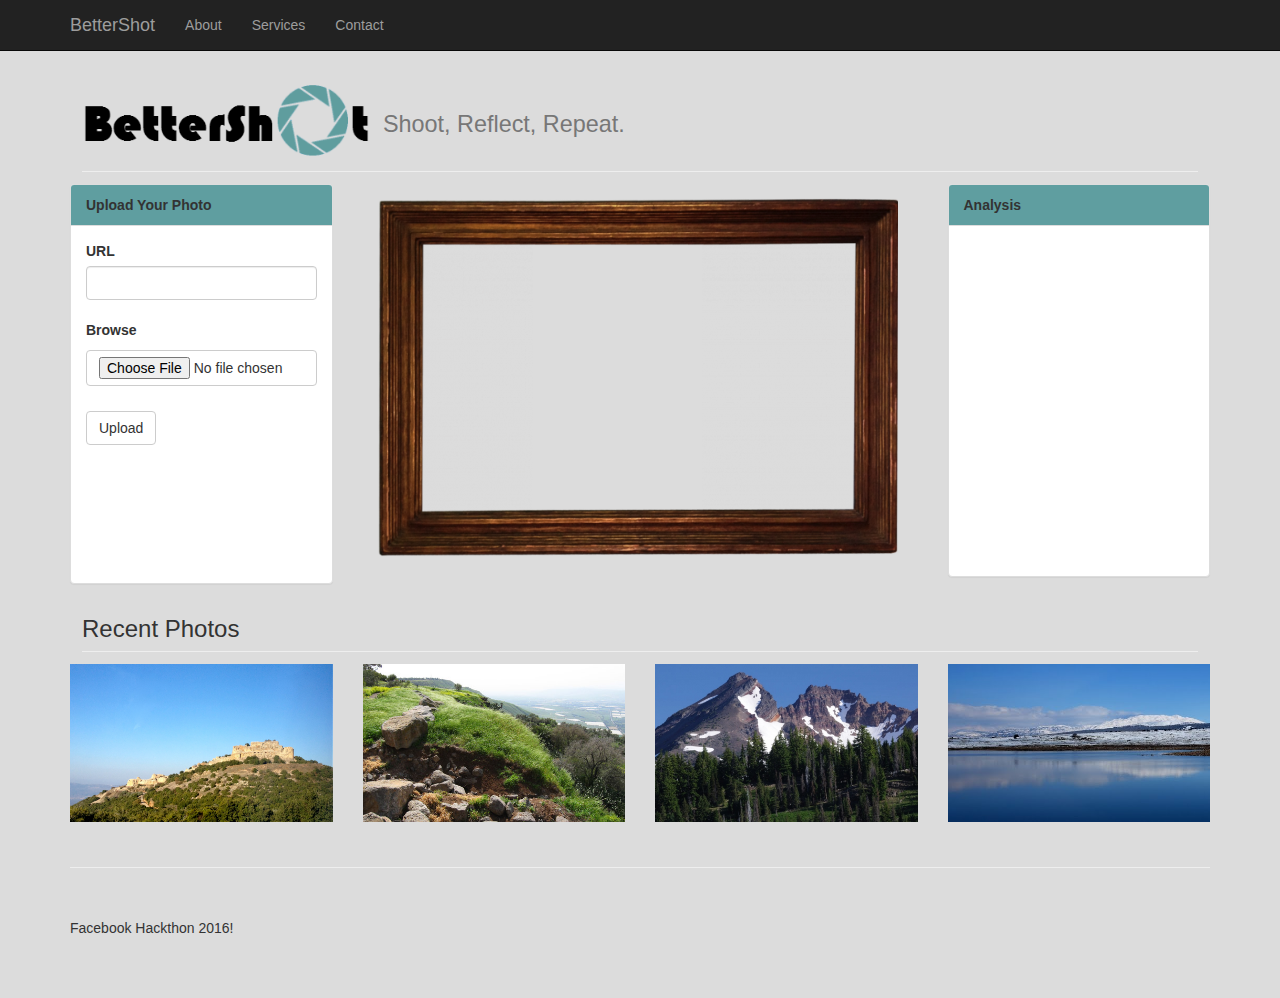
<file: static/index.html>
<!DOCTYPE html>
<html lang="en">
<link rel="stylesheet" href="css/dragndrop.css">

<head>
    
    <link rel='shortcut icon' href='favicon.ico' type='image/x-icon'/ >
    <meta charset="utf-8">
    <meta http-equiv="X-UA-Compatible" content="IE=edge">
    <meta name="viewport" content="width=device-width, initial-scale=1">
    <meta name="description" content="">
    <meta name="author" content="">

    <title>BetterShot</title>

    <!-- Bootstrap Core CSS -->
    <link href="https://maxcdn.bootstrapcdn.com/bootstrap/3.3.7/css/bootstrap.min.css" rel="stylesheet">

    <!-- Custom CSS -->
    <link href="css/portfolio-item.css" rel="stylesheet">

    <!-- HTML5 Shim and Respond.js IE8 support of HTML5 elements and media queries -->
    <!-- WARNING: Respond.js doesn't work if you view the page via file:// -->
    <!--[if lt IE 9]>
        <script src="https://oss.maxcdn.com/libs/html5shiv/3.7.0/html5shiv.js"></script>
        <script src="https://oss.maxcdn.com/libs/respond.js/1.4.2/respond.min.js"></script>
    <![endif]-->

</head>

<body>

    <!-- Navigation -->
    <nav class="navbar navbar-inverse navbar-fixed-top" role="navigation">
        <div class="container">
            <!-- Brand and toggle get grouped for better mobile display -->
            <div class="navbar-header">
                <button type="button" class="navbar-toggle" data-toggle="collapse" data-target="#bs-example-navbar-collapse-1">
                    <span class="sr-only">Toggle navigation</span>
                    <span class="icon-bar"></span>
                    <span class="icon-bar"></span>
                    <span class="icon-bar"></span>
                </button>
                <a class="navbar-brand" href="#">BetterShot</a>
            </div>
            <!-- Collect the nav links, forms, and other content for toggling -->
            <div class="collapse navbar-collapse" id="bs-example-navbar-collapse-1">
                <ul class="nav navbar-nav">
                    <li>
                        <a href="#">About</a>
                    </li>
                    <li>
                        <a href="#">Services</a>
                    </li>
                    <li>
                        <a href="#">Contact</a>
                    </li>
                </ul>
            </div>
            <!-- /.navbar-collapse -->
        </div>
        <!-- /.container -->
    </nav>

    <!-- Page Content -->
    <div class="container">

        <!-- Portfolio Item Heading -->
        <div class="row">
            <div class="col-lg-12">
                <h1 class="page-header">
                    <img class="img-responsive portfolio-item" src="pics/logo.png" alt="" style="display: inline; margin: 0px; height: 80px;">
                    <small>Shoot, Reflect, Repeat.</small>
                </h1>
            </div>
        </div>
        <!-- /.row -->

        <!-- Portfolio Item Row -->
        <div class="row">

			<div class="col-md-3">
					<div class="container1">
					  <div class="panel panel-default">
						<div class="panel-heading"><strong>Upload Your Photo</strong> <small></small></div>
						<div class="panel-body">

						  <!-- Standar Form -->
						  <!-- <form action="" method="post" type=file enctype="multipart/form-data" id="js-upload-form">
							<div class="form-inline">
							  <div class="form-group">
								<input type="file" name="files" id="js-upload-files">
							  </div>
							  <button type="submit" class="btn btn-sm btn-primary" id="js-upload-submit">Upload files</button>
							</div>
						  </form>-->
                          
                          
                            <form enctype="multipart/form-data">
                                <label>URL</label>
                                <input id="tb_url" type="text" class="form-control" name="filelabel" style="width: 100%;"/><br />
                                <label>Browse</label>
                                <input class="btn btn-default" name="file" type="file" id="imgInp" style="width: 100%;"/><br />
                                <input class="btn btn-default" type="button" value="Upload" />
                            </form>
						  <!-- Drop Zone -->

						  <!-- Progress Bar -->

                            <div id="spinner" class="spinner" style="visibility: hidden;">
                                <div class="bounce1"></div>
                                <div class="bounce2"></div>
                                <div class="bounce3"></div>
                            </div>
						  <!-- Upload Finished
						  <div class="js-upload-finished">
							<h3>Processed files</h3>
							<div class="list-group">
							  <a href="#" class="list-group-item list-group-item-success"><span class="badge alert-success pull-right">Success</span>image-01.jpg</a>
							  <a href="#" class="list-group-item list-group-item-success"><span class="badge alert-success pull-right">Success</span>image-02.jpg</a>
							</div>
						  </div> -->
						</div>
					  </div>
					</div> <!-- /container -->
			</div>
            
            <div class="col-md-6">
                    <img id="blah" src="pics/bg.png" alt="your image"  class="img-responsive"  />
            </div>
            

            <div class="col-md-3">
                <div id="id01"></div>

               <div class="panel panel-default">
               <div class="panel-heading"><strong>Analysis</strong> <small></small></div>
               <div class="panel-body">
               <!-- <h1><center>Analize Results</center></h1>-->
                

                
                <ul class="list-group" id="list_rank"></ul>

            </div>
	

        </div>
        </div>
        </div>
        <!-- /.row -->

        <!-- Related Projects Row -->
        <div class="row">

            <div class="col-lg-12">
                <h3 class="page-header">Recent Photos</h3>
            </div>

            <div class="col-sm-3 col-xs-6">
                <a href="#">
                    <img class="img-responsive portfolio-item" src="pics/a.jpg" alt="">
                </a>
            </div>

            <div class="col-sm-3 col-xs-6">
                <a href="#">
                    <img class="img-responsive portfolio-item" src="pics/b.jpg" alt="">
                </a>
            </div>

            <div class="col-sm-3 col-xs-6">
                <a href="#">
                    <img class="img-responsive portfolio-item" src="pics/c.jpg" alt="">
                </a>
            </div>

            <div class="col-sm-3 col-xs-6">
                <a href="#">
                    <img class="img-responsive portfolio-item" src="pics/d.jpg" alt="">
                </a>
            </div>

        </div>
        <!-- /.row -->

        <hr>

        <!-- Footer -->
        <footer>
            <div class="row">
                <div class="col-lg-12">
                    <p>Facebook Hackthon 2016!</p>
                </div>
            </div>
            <!-- /.row -->
        </footer>

    </div>
    <!-- /.container -->

    <!-- jQuery -->
    <script   src="https://code.jquery.com/jquery-3.1.0.min.js"   integrity="sha256-cCueBR6CsyA4/9szpPfrX3s49M9vUU5BgtiJj06wt/s="   crossorigin="anonymous"></script>
    <!-- Bootstrap Core JavaScript -->
    <script src="https://maxcdn.bootstrapcdn.com/bootstrap/3.3.7/js/bootstrap.min.js"></script>
    <script src="js/requests.js"></script>
    <script src="js/image_prev.js"></script>
	<script>
        
        
        
        $("#imgInp")[0].addEventListener("click", function(){ document.getElementById('tb_url').value = ""; });
        
        $(':file').change(function(){
            var file = this.files[0];
            //var name = file.name;
            var size = file.size;
            var type = file.type;
            //Your validation
        });

        $(':button').click(function(){
            var url = document.getElementById('tb_url').value;
            if(url == "" || url == undefined){ // from file
                var formData = new FormData($('form')[0]);
                $.ajax({
                    url: '/process/src/file',  //Server script to process data
                    type: 'POST',
                    xhr: function() {  // Custom XMLHttpRequest
                        var myXhr = $.ajaxSettings.xhr();
                        if(myXhr.upload){ // Check if upload property exists
                            myXhr.upload.addEventListener('progress',progressHandlingFunction, false); // For handling the progress of the upload
                        }
                        return myXhr;
                    },
                    beforeSend: function(a) {
                        toggleSpinner();
                    },
                    success: function(res) {
                        toggleSpinner();
                        applyResponse(res);
                    },
                    error: function(a) { 
                        toggleSpinner();
                    },
                    // Form data
                    data: formData,
                    //Options to tell jQuery not to process data or worry about content-type.
                    cache: false,
                    contentType: false,
                    processData: false,
                    crossDomain: true
                });
            }else{ // url
                document.getElementById('tb_url').value = "";
				$.post("/process/src/url", {src: url}, function(res){
					toggleSpinner();
                    applyResponse(res);
				}, "json");
            }
        });
        
        var applyResponse = function(response){
            $("#list_rank")[0].innerHTML = "";
            
            var classification = "Landscape";
            
            $('<span>').html(
                    "<li class='list-group-item' style='margin-bottom: 3px;'> Photo Type: "+classification+"</li>"
                ).appendTo('#list_rank');
            
            $.each(response, function(i, item) {
                

                
                var class_ext = "";
                if(item['grade'] == 1){
                    class_ext = "list-group-item-success'";
                }else{
                    class_ext = "list-group-item-danger'";
                }
                
                var value = item['value'];
                if(item['label'] == "Aperture Size"){
                    value = "f/"+value;
                }else if(item['label'] == "Focal Length"){
                    value = value+"mm";
                }else if(item['label'] == "Exposure Time"){
                    value = value+"s";
                }
                
                $('<span >').html(
                    "<li class='list-group-item "+class_ext+">"+item['label'] + ": "  + value+"</li>" + 
                    "<li class='list-group-item list-group-item-warning' style='margin-bottom: 3px;'>"+item['insight']+"</li>"
                ).appendTo('#list_rank');
            });
        }
        
        var toggleSpinner = function(){
            var e = document.getElementById("spinner");
            if(e.style.visibility == "hidden"){
                e.style.visibility = "visible";
            }else{
                e.style.visibility = "hidden";
            }
        }
        
</script>

</body>

</html>
</file>
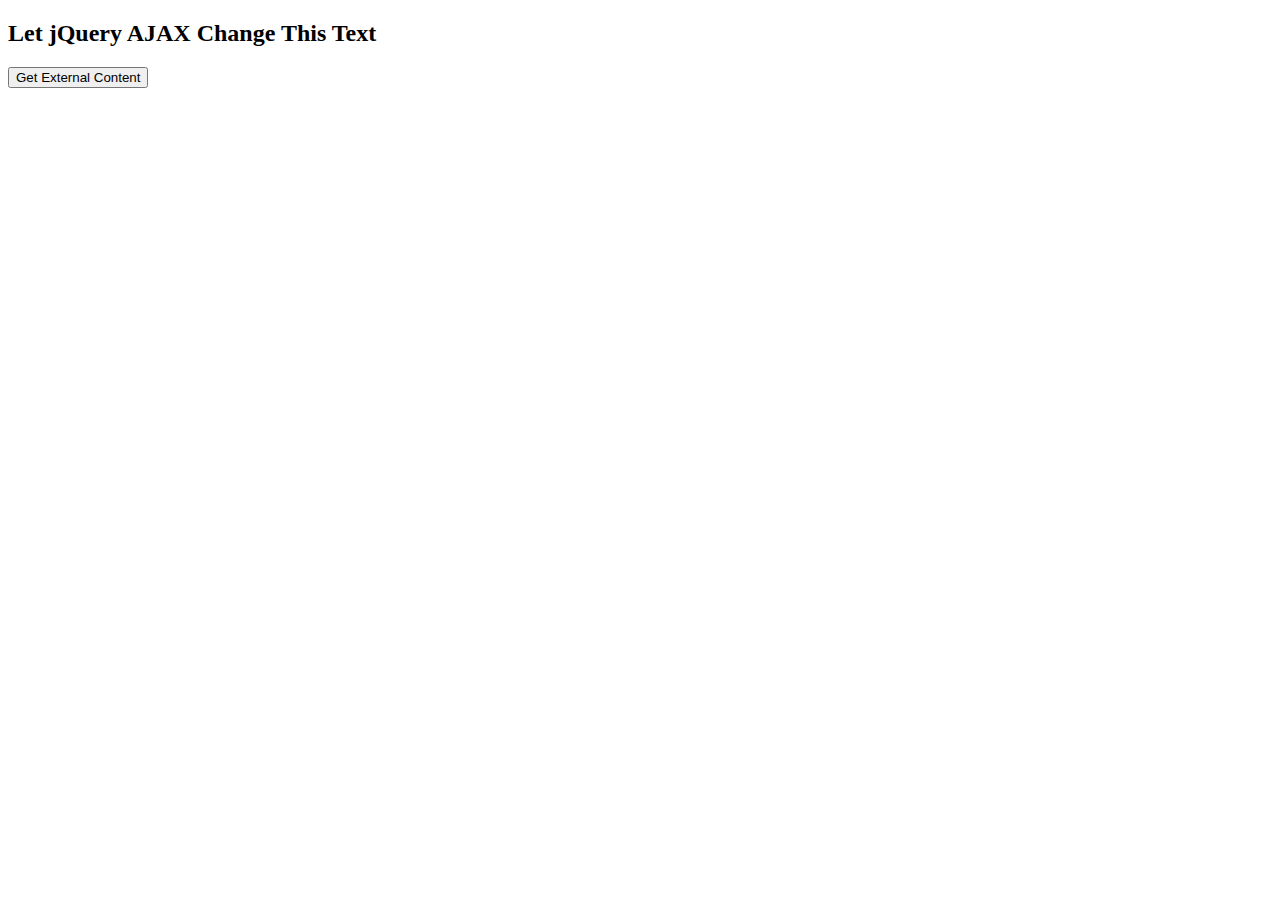
<file: legacy/ajax_test.html>
<!DOCTYPE html>
<html>
<head>
<script src="https://ajax.googleapis.com/ajax/libs/jquery/1.12.4/jquery.min.js"></script>
<script>
$(document).ready(function(){
    $("button").click(function(){
        $.ajax({url: "file://hello.txt", success: function(result){
            $("#div1").html(result);
        }});
    });
});
</script>
</head>
<body>

<div id="div1"><h2>Let jQuery AJAX Change This Text</h2></div>

<button>Get External Content</button>

</body>
</html>
</file>
<file: static/css/dragndrop.css>
.spinner {
  margin: 100px auto 0;
  width: 70px;
  text-align: center;
}

.panel-heading {
  background-color:  cadetblue !important;
}

.page-header {
  margin: 12px !important;
}

#list_rank {
  min-height: 300px;
}

body {
  background-color: #DCDCDC !important;
}

#blah {
  margin-left: auto;
  margin-right: auto;
}

.spinner > div {
  width: 18px;
  height: 18px;
  background-color: #333;

  border-radius: 100%;
  display: inline-block;
  -webkit-animation: sk-bouncedelay 1.4s infinite ease-in-out both;
  animation: sk-bouncedelay 1.4s infinite ease-in-out both;
}

.spinner .bounce1 {
  -webkit-animation-delay: -0.32s;
  animation-delay: -0.32s;
}

.spinner .bounce2 {
  -webkit-animation-delay: -0.16s;
  animation-delay: -0.16s;
}

@-webkit-keyframes sk-bouncedelay {
  0%, 80%, 100% { -webkit-transform: scale(0) }
  40% { -webkit-transform: scale(1.0) }
}

@keyframes sk-bouncedelay {
  0%, 80%, 100% { 
    -webkit-transform: scale(0);
    transform: scale(0);
  } 40% { 
    -webkit-transform: scale(1.0);
    transform: scale(1.0);
  }
}

.btn {
  margin-top: 5px;
}
</file>
<file: static/css/portfolio-item.css>
/*!
 * Start Bootstrap - Portfolio Item (http://startbootstrap.com/)
 * Copyright 2013-2016 Start Bootstrap
 * Licensed under MIT (https://github.com/BlackrockDigital/startbootstrap/blob/gh-pages/LICENSE)
 */

body {
    padding-top: 70px; /* Required padding for .navbar-fixed-top. Remove if using .navbar-static-top. Change if height of navigation changes. */
}

.portfolio-item {
    margin-bottom: 25px;
}

footer {
    margin: 50px 0;
}
</file>
